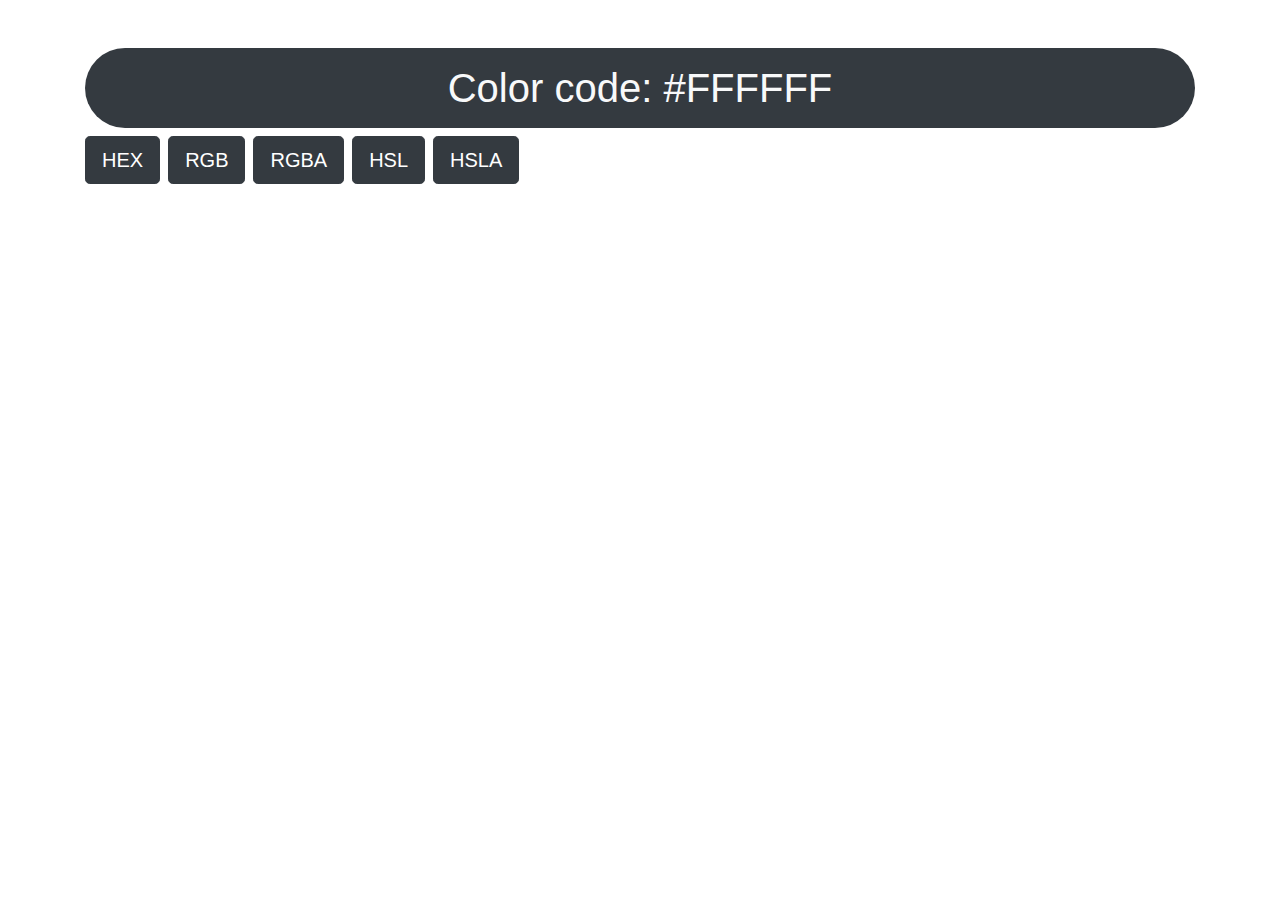
<file: ColorFlipper/index.html>
<!DOCTYPE html>
<html lang="en">
<head>
  <meta charset="UTF-8">
  <meta name="viewport" content="width=device-width, initial-scale=1.0">
  <title>Color Flipper</title>
  <link rel="stylesheet" href="https://stackpath.bootstrapcdn.com/bootstrap/4.3.1/css/bootstrap.min.css" integrity="sha384-ggOyR0iXCbMQv3Xipma34MD+dH/1fQ784/j6cY/iJTQUOhcWr7x9JvoRxT2MZw1T" crossorigin="anonymous">
</head>
<body>
  
  <div class="container text-center">
    <h1 class="mt-5 p-3 bg-dark text-light rounded-pill">
      Color code: 
      <span class="colorspan">#FFFFFF</span>
    </h1>
    <div class="d-flex align-items-start flex-wrap">
      <button class="btn btn-lg btn-dark mr-2 mb-2" id="btnhex">HEX</button>
      <button class="btn btn-lg btn-dark mr-2 mb-2" id="btnrgb">RGB</button>
      <button class="btn btn-lg btn-dark mr-2 mb-2" id="btnrgba">RGBA</button>
      <button class="btn btn-lg btn-dark mr-2 mb-2" id="btnhsl">HSL</button>
      <button class="btn btn-lg btn-dark mr-2 mb-2" id="btnhsla">HSLA</button>
    </div>
  </div>

  <script src="app.js"></script>

  <script src="https://code.jquery.com/jquery-3.3.1.slim.min.js" integrity="sha384-q8i/X+965DzO0rT7abK41JStQIAqVgRVzpbzo5smXKp4YfRvH+8abtTE1Pi6jizo" crossorigin="anonymous"></script>
  <script src="https://cdnjs.cloudflare.com/ajax/libs/popper.js/1.14.7/umd/popper.min.js" integrity="sha384-UO2eT0CpHqdSJQ6hJty5KVphtPhzWj9WO1clHTMGa3JDZwrnQq4sF86dIHNDz0W1" crossorigin="anonymous"></script>
  <script src="https://stackpath.bootstrapcdn.com/bootstrap/4.3.1/js/bootstrap.min.js" integrity="sha384-JjSmVgyd0p3pXB1rRibZUAYoIIy6OrQ6VrjIEaFf/nJGzIxFDsf4x0xIM+B07jRM" crossorigin="anonymous"></script>

</body>
</html>
</file>
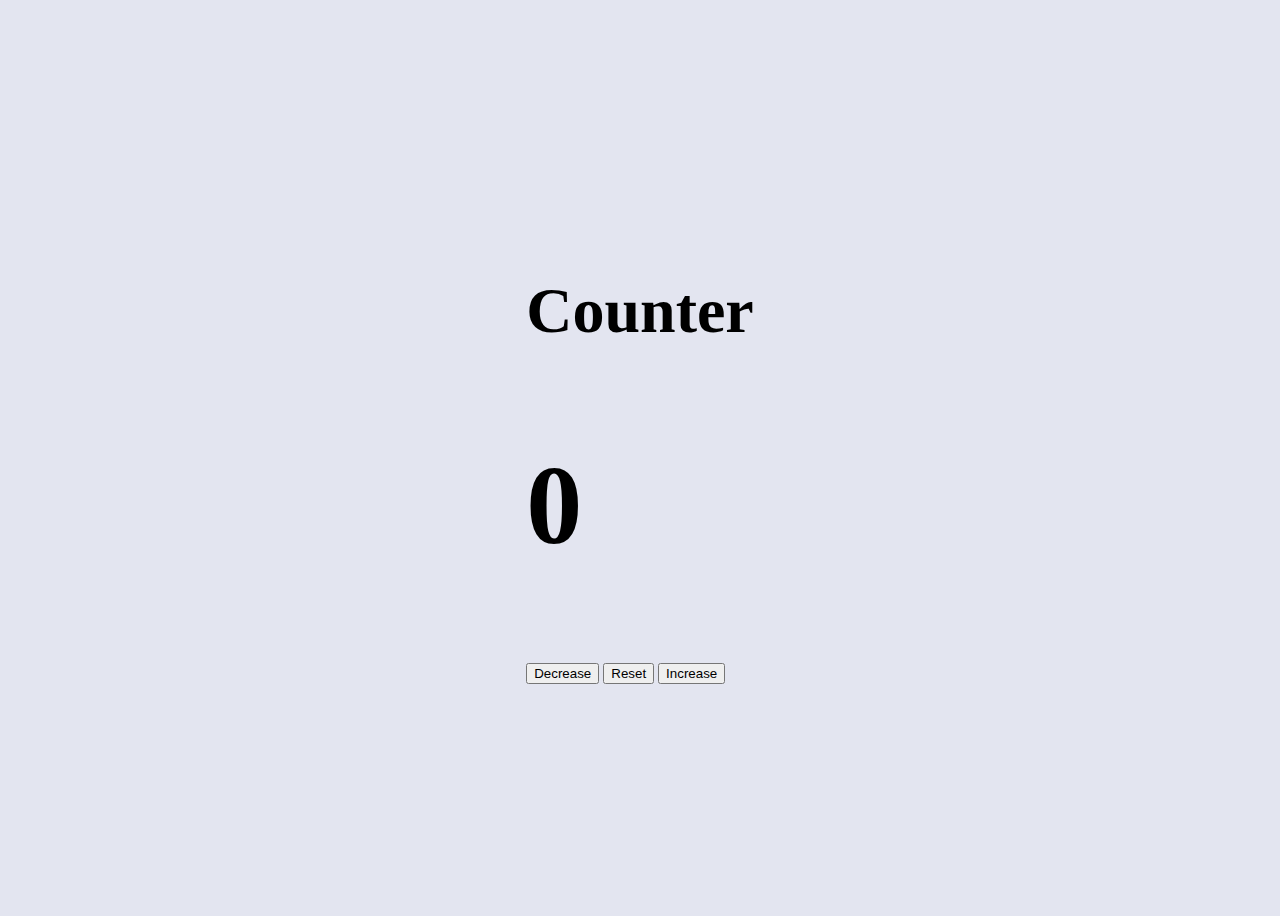
<file: Counter/index.html>
<!DOCTYPE html>
<html lang="en">
<head>
  <meta charset="UTF-8">
  <meta http-equiv="X-UA-Compatible" content="IE=edge">
  <meta name="viewport" content="width=device-width, initial-scale=1.0">
  <title>Counter</title>
  <link href="https://cdn.jsdelivr.net/npm/bootstrap@5.0.0-beta2/dist/css/bootstrap.min.css" rel="stylesheet" integrity="sha384-BmbxuPwQa2lc/FVzBcNJ7UAyJxM6wuqIj61tLrc4wSX0szH/Ev+nYRRuWlolflfl" crossorigin="anonymous">
</head>
<body style="background-color: rgba(27,39,132,0.12);">
  
  <main style="min-height: 100vh; display: grid; align-content: center; justify-content: center;">
    <div class="container text-center text-dark">
      <h1 style="font-size: 4em;">Counter</h1>
      <h2 class="value" style="font-size: 7em;">0</h2>
      <div class="container d-flex gap-4">
        <button class="btn btn-outline-danger fw-bold border-2 decrease">Decrease</button>
        <button class="btn btn-outline-dark fw-bold border-2 reset">Reset</button>
        <button class="btn btn-outline-success fw-bold border-2 increase">Increase</button>
      </div>
    </div>
  </main>

  <script src="app.js"></script>

  <script src="https://cdn.jsdelivr.net/npm/bootstrap@5.0.0-beta2/dist/js/bootstrap.bundle.min.js" integrity="sha384-b5kHyXgcpbZJO/tY9Ul7kGkf1S0CWuKcCD38l8YkeH8z8QjE0GmW1gYU5S9FOnJ0" crossorigin="anonymous"></script>
</body>
</html>
</file>
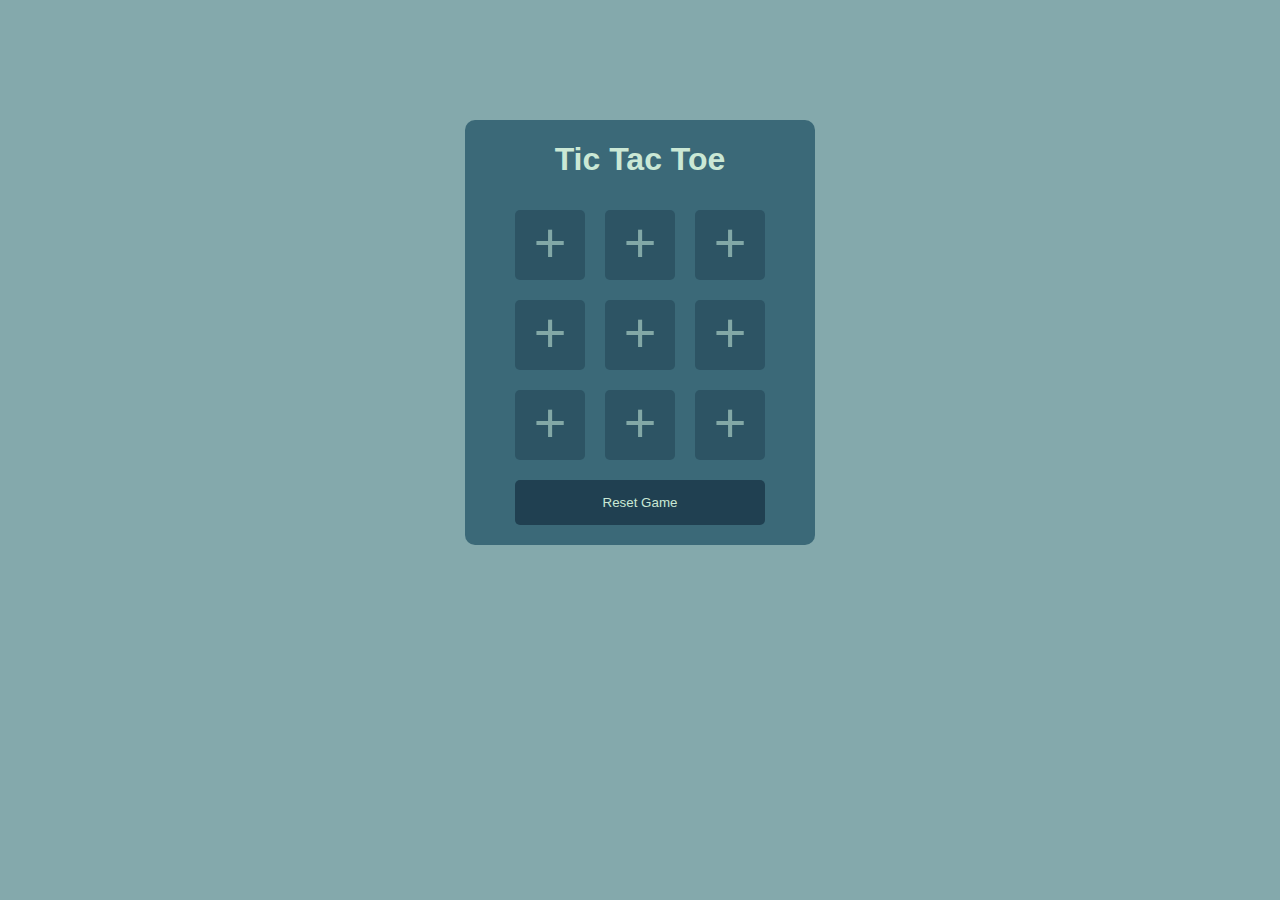
<file: TicTacToe/index.html>
<!DOCTYPE html>
<html lang="en" dir="ltr">
  <head>
    <meta charset="utf-8">
    <title>Tic Tac Toe Game</title>

    <link rel="stylesheet" href="main.css">
    <script src="https://code.jquery.com/jquery-3.5.1.min.js"></script>
    <script src="main.js"></script>
  </head>
  <body>
    <div id="container">

      <h1>Tic Tac Toe</h1>

      <ul>
        <li id="area1">+</li>
        <li id="area2">+</li>
        <li id="area3">+</li>
        <li id="area4">+</li>
        <li id="area5">+</li>
        <li id="area6">+</li>
        <li id="area7">+</li>
        <li id="area8">+</li>
        <li id="area9">+</li>
      </ul>

      <div class="clearfix"></div>

      <div id="buttons">
        <button id="btn_reset">Reset Game</button>
      </div>

    </div>
  </body>
</html>
</file>
<file: TicTacToe/main.css>
body {
  font-family: sans-serif;
  background: #84a9ac;
  color: #cae8d5;
}

#container {
  width: 350px;
  overflow: auto;
  margin: 120px auto auto auto;
  border-radius: 10px;
  background: #3b6978;
}

h1 {
  text-align: center;
}

li {
  width: 70px;
  height: 70px;
  margin: 10px;
  border-radius: 5px;
  background: #204051;
  text-align: center;
  font-size: 56px;
  list-style: none;
  float: left;
  opacity: 50%;
}

.clearfix {
  clear: both;
}

#buttons {
  margin: 10px auto 20px auto;
  text-align: center;
}

#btn_reset {
  width: 250px;
  padding: 15px;
  border: 0px;
  border-radius: 5px;
  background: #204051;
  color: #cae8d5;
  outline: none;
}

li:hover, #btn_reset:hover {
  cursor: pointer;
}

#btn_reset:hover {
  background: #84a9ac;
}
</file>
